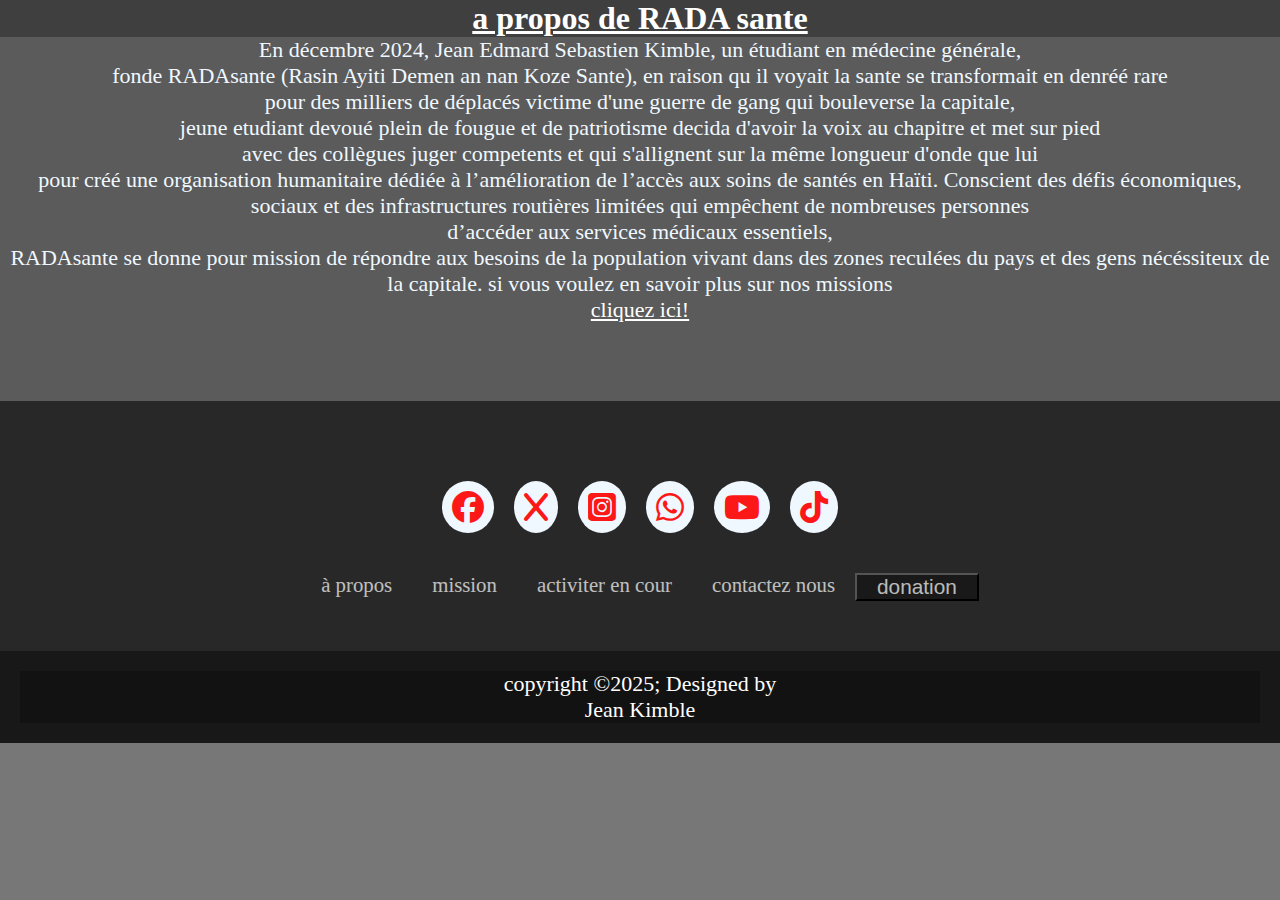
<file: a propos.html>
<!DOCTYPE html>
<html lang="en">
    <head>
        <meta charset="UTF-8">
        <meta name="viewport"content="width-device-width,initial-scale=1.0">
        <link rel="stylesheet"href="a propos.css">
        <link rel="stylesheet" href="https://cdnjs.cloudflare.com/ajax/libs/font-awesome/6.7.2/css/all.min.css" integrity="sha512-Evv84Mr4kqVGRNSgIGL/F/aIDqQb7xQ2vcrdIwxfjThSH8CSR7PBEakCr51Ck+w+/U6swU2Im1vVX0SVk9ABhg==" crossorigin="anonymous" referrerpolicy="no-referrer" />
    </head>
    <body>
    <h1><strong><u>a propos de RADA sante</u></strong></h1>
    <p>En décembre 2024, Jean Edmard Sebastien Kimble, un étudiant en médecine générale, <br> fonde  RADAsante (Rasin Ayiti Demen an nan Koze Sante),  en raison qu il voyait la sante se transformait en denréé rare<br>
        pour des milliers de déplacés victime d'une guerre de gang  qui bouleverse la capitale,<br>jeune etudiant devoué plein de fougue
         et de patriotisme decida d'avoir la voix au chapitre et met sur pied <br> avec des collègues juger competents et qui s'allignent sur la même longueur d'onde que lui<br>
         pour créé une organisation humanitaire dédiée à l’amélioration de l’accès aux soins de santés en Haïti. Conscient des défis économiques, <br>
         sociaux et des infrastructures routières limitées qui empêchent de nombreuses personnes<br> d’accéder aux services médicaux essentiels, 
         <br>RADAsante se donne pour mission de répondre aux besoins de la population vivant dans des zones reculées du pays et des gens nécéssiteux de la capitale.
         si vous voulez en savoir plus sur nos missions <a href="mission.html">cliquez ici!</a>  <br><br><br>
  <footer>
          
    <div class="contenu-footer">
      <div class="reseaux">
        <a href="https://www.facebook.com/RADAsante" target="blank"><i class="fa-brands fa-facebook"></i></a>
            <a href="https://www.x.com/radasante509" target="blank"><i class="fa-solid fa-x"></i></a></LI>
            <a href="https://www.instagram.com/radasante509" target="blank"><i class="fa-brands fa-square-instagram"></i></a>
             <a href="https://whatsapp.com/channel/0029Vb9d7ydJ3jurv99Mgh3i"><i class="fa-brands fa-whatsapp"></i></a>
             <a href="https://www.youtube.com/@RADASantehaiti" target="blank"><i class="fa-brands fa-youtube"></i></a>
                <a href="https://www.tiktok.com/@radasante" target="blank"><i class="fa-brands fa-tiktok"></i></a>
    </div>
    <div class="about">
      <ul>
     <li><a href="">à propos</a></li>
   <li> <a href="mission.html">mission</a></LI>
    <li><a href="activite.html">activiter en cour</a></li>
    <li><a href="mailto:radasantehaiti@gmail.com">contactez nous</a></li>
  <li><button><a href="alerte.html" class="donation" >donation</a></button></li>
        </ul>
    </div>
     </div>
     <div class="footerbottom">
      <p>copyright &copy;2025; Designed by <span class="designed">Jean Kimble</span> </p>
    </div>
  </footer>
    </body>
</html>
</file>
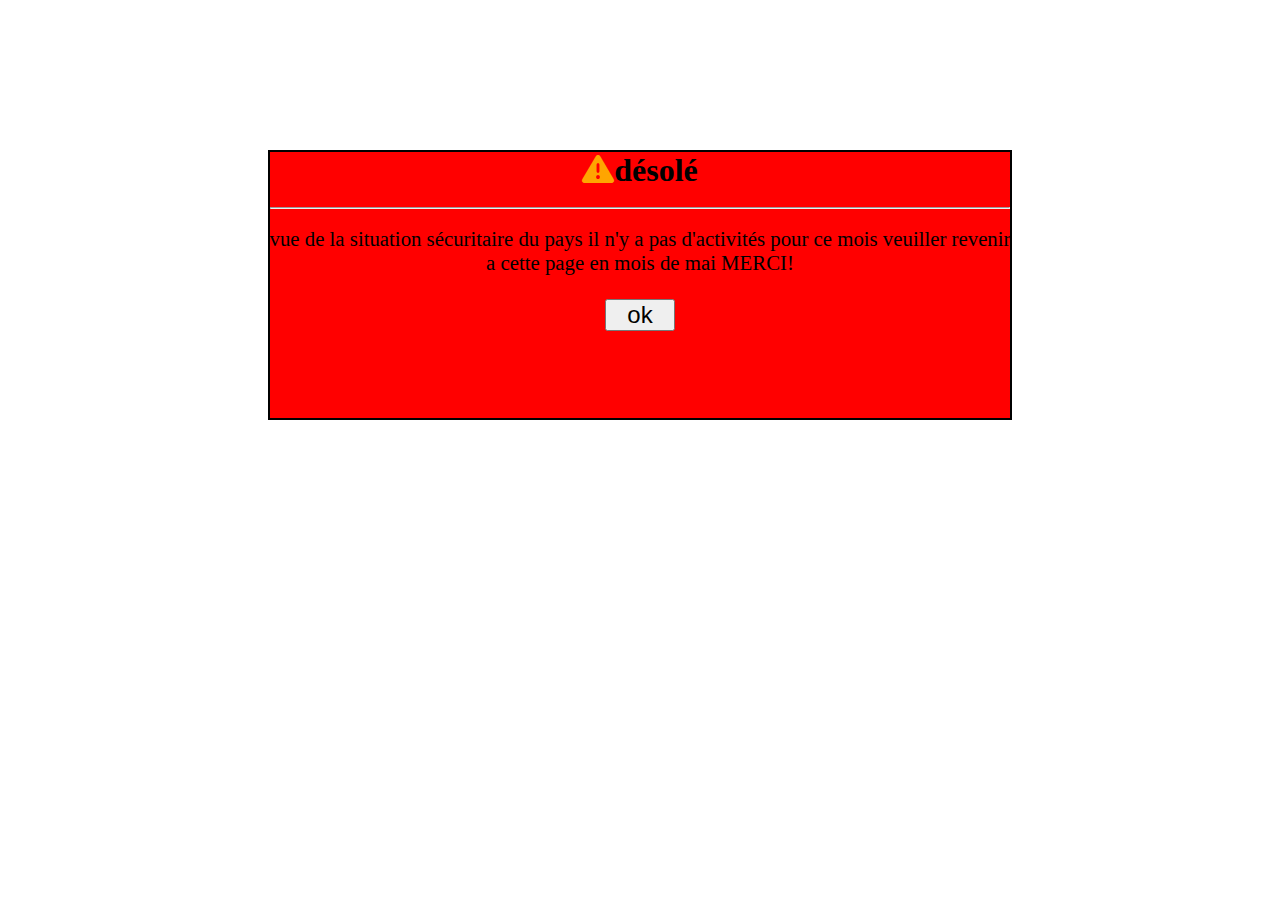
<file: activite.html>
<!DOCTYPE html>
<html lang="en">
    <head>
    <meta charset="UTF-8">
    <meta name="viewport"
    content="width=device-width,
    initial-scale=1.0">
    <title>RADA sante</title>
    <link rel="stylesheet" href="https://cdnjs.cloudflare.com/ajax/libs/font-awesome/6.7.2/css/all.min.css" integrity="sha512-Evv84Mr4kqVGRNSgIGL/F/aIDqQb7xQ2vcrdIwxfjThSH8CSR7PBEakCr51Ck+w+/U6swU2Im1vVX0SVk9ABhg==" crossorigin="anonymous" referrerpolicy="no-referrer" />
    <link rel="preconnect" href="https://fonts.googleapis.com">
<link rel="preconnect" href="https://fonts.gstatic.com" crossorigin>
<link href="https://fonts.googleapis.com/css2?family=Oswald:wght@200..700&family=Poppins:ital,wght@0,100;0,200;0,300;0,400;0,500;0,600;0,700;0,800;0,900;1,100;1,200;1,300;1,400;1,500;1,600;1,700;1,800;1,900&display=swap" rel="stylesheet">
    <link rel="stylesheet" href="activite.css">
  <script src=" https://ajax.aspnetcdn.com/ajax/jQuery/jquery-3.7.1.min.js"></script>
  </head>
  <body>
	<div class="box">
		<h1><i class="fa-solid fa-triangle-exclamation"></i><span>désolé</span></h1><br>
		<hr><br>
		<p>vue de la situation sécuritaire  du pays il n'y a
			pas d'activités pour ce mois veuiller revenir <br>a cette page en mois de mai MERCI!<br><br>
			<a href="index.html"><button>ok</button></a>
		</p>
	</div>
  </body>
  </html>
</file>
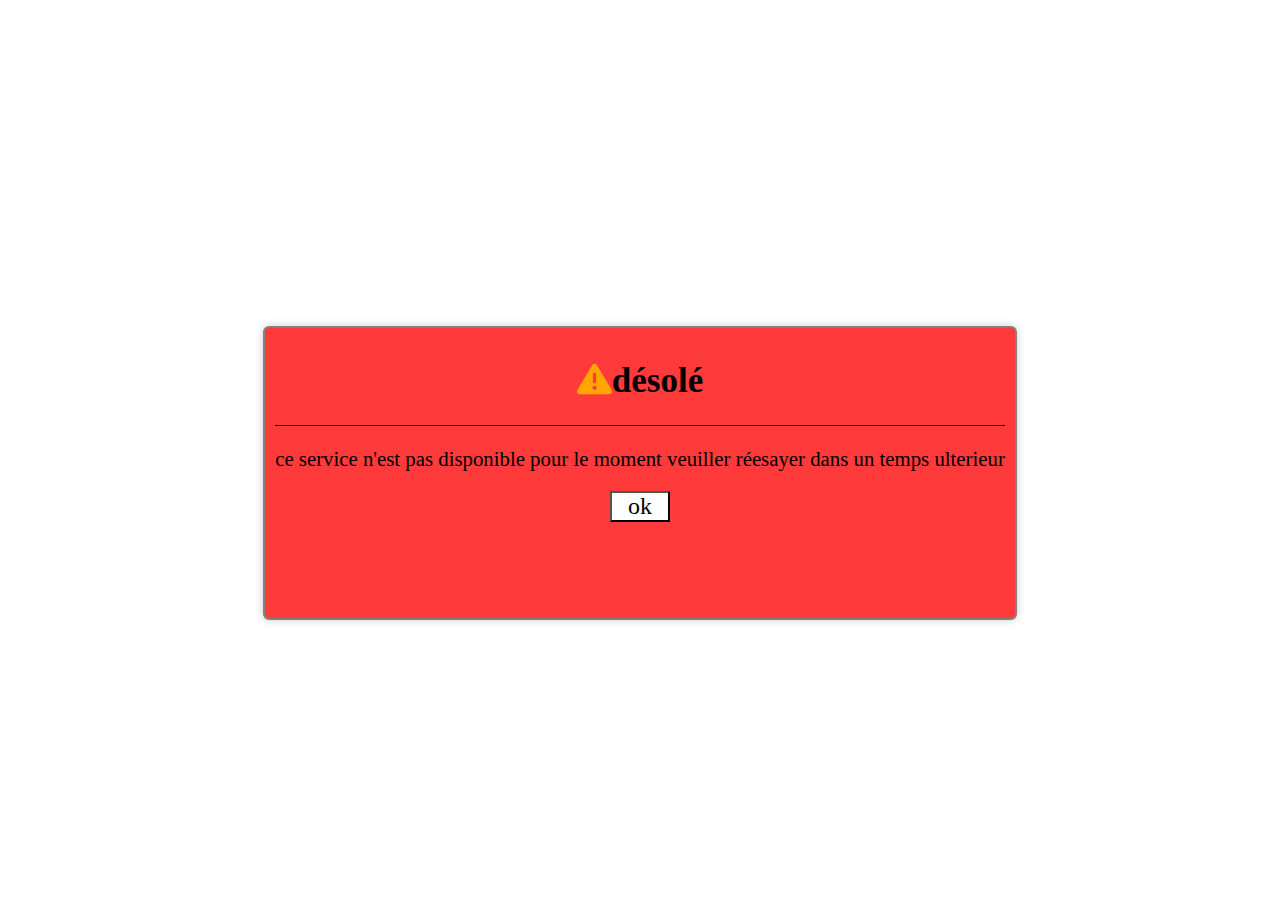
<file: alerte.html>
<!DOCTYPE html>
<html lang="an">
    <head>
        <meta charset="UTF-8">
        <meta  name="viewport"content="width-device-width,initial-scale=1.0">
        <link rel="stylesheet" href="alert.css">
        <link rel="stylesheet" href="https://cdnjs.cloudflare.com/ajax/libs/font-awesome/6.7.2/css/all.min.css" integrity="sha512-Evv84Mr4kqVGRNSgIGL/F/aIDqQb7xQ2vcrdIwxfjThSH8CSR7PBEakCr51Ck+w+/U6swU2Im1vVX0SVk9ABhg==" crossorigin="anonymous" referrerpolicy="no-referrer" />
    </head>
    <body>
        <div class="alert">
            <h1><i class="fa-solid fa-triangle-exclamation"></i>désolé</h1>
            <hr>
        <p>ce service n'est pas disponible pour le moment veuiller réesayer dans un temps ulterieur</p>
        <button><a href="index.html">ok</a></button>
        </div>
    </body>
</html>
</file>
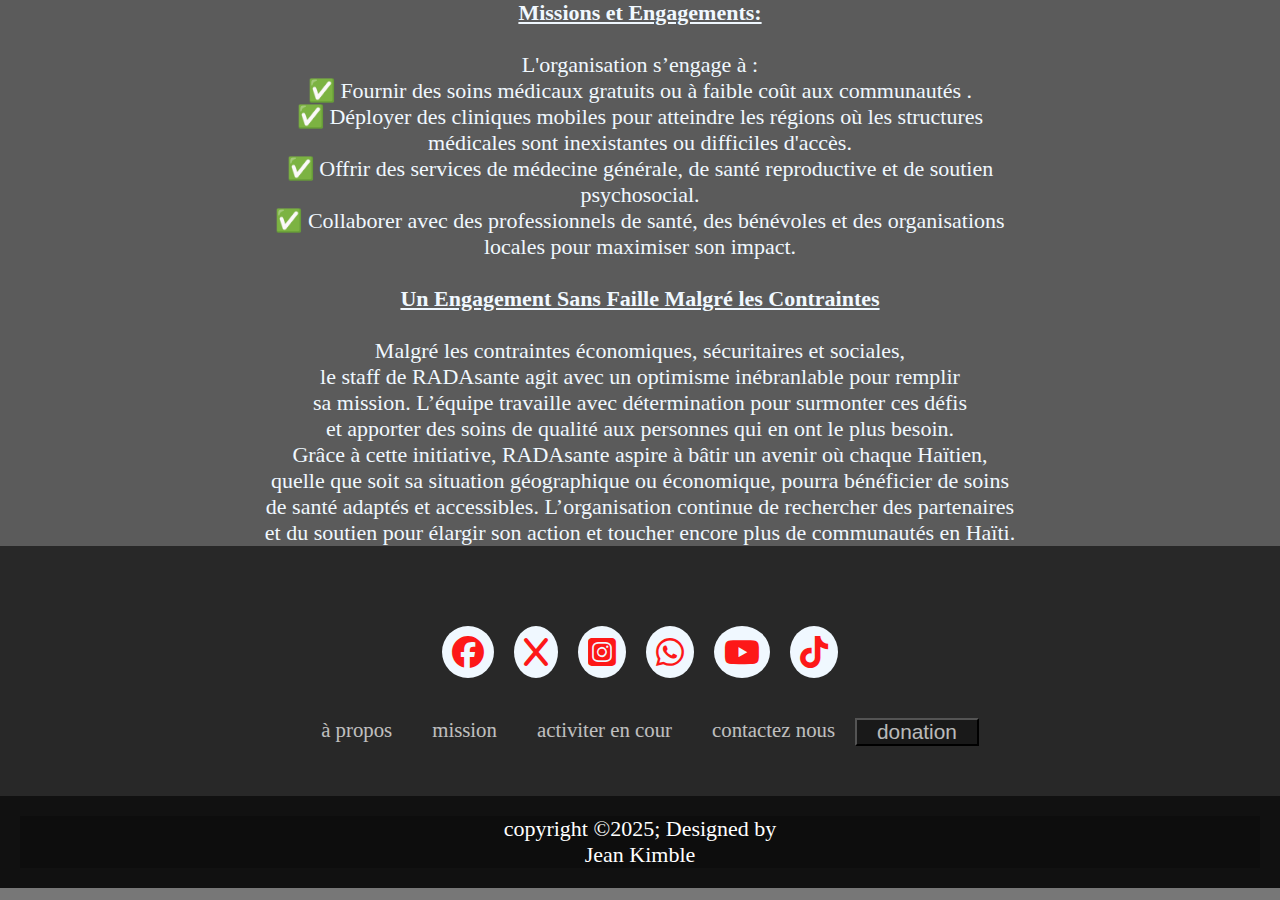
<file: mission.html>
<!DOCTYPE html>
<html lang="fr">
<head>
    <meta charset="UTF-8">
    <meta name="viewport" content="width=device-width, initial-scale=1.0">
    <link rel="stylesheet" href="https://cdnjs.cloudflare.com/ajax/libs/font-awesome/6.7.2/css/all.min.css" 
          integrity="sha512-Evv84Mr4kqVGRNSgIGL/F/aIDqQb7xQ2vcrdIwxfjThSH8CSR7PBEakCr51Ck+w+/U6swU2Im1vVX0SVk9ABhg==" 
          crossorigin="anonymous" referrerpolicy="no-referrer" />
    <link rel="stylesheet" href="mission.css">
    <title>missions</title>
</head>
<body>
<p><strong><u>Missions et Engagements:</u></strong><br>
L'organisation s’engage à :<br>
✅ Fournir des soins médicaux gratuits ou à faible coût aux communautés .<br>
✅ Déployer des cliniques mobiles pour atteindre les régions où les structures<br> médicales sont inexistantes ou difficiles d'accès.<br>
✅ Offrir des services de médecine générale, de santé reproductive et de soutien<br> psychosocial.<br>
✅ Collaborer avec des professionnels de santé, des bénévoles et des organisations <br>locales pour maximiser son impact.<br><br>

<strong><u>Un Engagement Sans Faille Malgré les Contraintes</u></strong><br>
Malgré les contraintes économiques, sécuritaires et sociales, <br>
le staff de RADAsante agit avec un optimisme inébranlable pour remplir<br> 
sa mission. L’équipe travaille avec détermination pour surmonter ces défis<br>
 et apporter des soins de qualité aux personnes qui en ont le plus besoin.<br>

Grâce à cette initiative, RADAsante aspire à bâtir un avenir où chaque Haïtien,<br>
 quelle que soit sa situation géographique ou économique, pourra bénéficier de soins<br>
 de santé adaptés et accessibles. L’organisation continue de rechercher des partenaires<br>
  et du soutien pour élargir son action et toucher encore plus de communautés en Haïti.</p>
  <footer>
          
    <div class="contenu-footer">
      <div class="reseaux">
        <a href="https://www.facebook.com/RADAsante" target="blank"><i class="fa-brands fa-facebook"></i></a>
            <a href="https://www.x.com/radasante509" target="blank"><i class="fa-solid fa-x"></i></a></LI>
            <a href="https://www.instagram.com/radasante509" target="blank"><i class="fa-brands fa-square-instagram"></i></a>
             <a href="https://whatsapp.com/channel/0029Vb9d7ydJ3jurv99Mgh3i"><i class="fa-brands fa-whatsapp"></i></a>
             <a href="https://www.youtube.com/@RADASantehaiti" target="blank"><i class="fa-brands fa-youtube"></i></a>
                <a href="https://www.tiktok.com/@radasante" target="blank"><i class="fa-brands fa-tiktok"></i></a>
    </div>
    <div class="about">
      <ul>
     <li><a href="a propos.html">à propos</a></li>
   <li> <a href="">mission</a></LI>
    <li><a href="activite.html">activiter en cour</a></li>
    <li><a href="mailto:radasantehaiti@gmail.com">contactez nous</a></li>
  <li><button><a href="alerte.html" class="donation" >donation</a></button></li>
        </ul>
    </div>
     </div>
     <div class="footerbottom">
      <p>copyright &copy;2025; Designed by <span class="designed">Jean Kimble</span> </p>
    </div>
  </footer>
</body>
</html>
</file>
<file: a propos.css>
/*styele3.css*/
*{
    margin: 0;
    padding: 0;
    box-sizing:border-box;
}
body{
    max-height: 500vh;
    height: 100%;
    background-image: url(https://cdn.pixabay.com/photo/2016/01/14/02/48/girl-1139277_1280.jpg);
    background-position:center 30%;
    background-size: cover;
    background-repeat: no-repeat;
    display: grid;
    grid-template-rows: auto 1fr auto;
    background-color: rgba(0, 0, 0, 0.534);

}
h1{
    text-align: center;
    background-color: rgba(0, 0, 0, 0.466);
    color: white;
}
p{
    text-align: center;
    color: aliceblue;
    display: flex;
    flex-direction: column;
    font-size: 22px;
    background-color: rgba(0, 0, 0, 0.233);
}
a{
   text-decoration: underline;
   color: white;
   
}
/*section-footer*/
footer{
    width: 100%;
   background-color: rgba(0, 0, 0, 0.658);
   color: white;
   max-width: 100%;
}
.contenu-footer{
   width: 100%;
   padding: 70px 30px 20px;
   max-width: 100%;
}
.reseaux{
   display: flex;
justify-content: center;
align-items: center;
}
.reseaux a{
   background-color: aliceblue;
   border-radius: 50%;
   padding: 10px;
   margin: 10px;
}
.reseaux a i{
   font-size: 2rem;
   color: red;
   opacity: 0.9;
}
.reseaux a:hover{
   background-color: black;
   transition: 0.5s;
}
.reseaux a:hover i{
color: white;
transition: 0.5s;
}

.about{
   margin: 30px 0;
   text-decoration: none;
}
.about ul{
    text-decoration: none;
   display: flex;
   justify-content: center;
   list-style-type: none;
}
.about ul li:hover a{
    color: aqua;
}
.about ul li a{
    text-decoration: none;
    color: white;
   margin: 20px;
   font-size: 1.3rem;
   opacity: 0.7;
transition: 0.5s;
}
.footerbottom{
   background-color: rgba(0, 0, 0, 0.384);
   padding: 20px;
   text-align: center;
}
.footerbottom p{
   color: white;
}
.designer{
   opacity: 0.7;
   text-transform: uppercase;
   letter-spacing: 1px;
   font-weight: 400;
   margin: 0px 5px;
}
@keyframes blinkcolors{
   0% {color:purple;}
   25% {color:red;}
   50% {color:blue;}
   75% {color:green;}
   100% {color:orangered;}
}
@keyframes blinkbackground{
   0% {background-color:white ;}
   25% {background-color: black;}
   50% {background-color: green;}
   75% {background-color: orangered;}
   100% {background-color: purple;}
}
.about button{
   animation: blinkbackground 1.5s infinite;
  background-color: rgba(0, 0, 0, 0.377);
   
}
.about button:hover{
   transform: scale(1.1);
}
.donation{
   animation: blinkcolors 1.5s infinite;   
}
@media(max-width:700px){
.about ul{
   flex-direction:column;
}
.about ul li{
   width: 100%;
   text-align: center;
   margin: 10px;
}
}
</file>
<file: activite.css>
*{
    padding: 0;
    margin: 0;
    box-sizing: border-box;
}
body{
    background-image:url(https://cdn.pixabay.com/photo/2016/01/14/02/48/girl-1139277_1280.jpg);
    background-position: center;
    background-repeat: no-repeat;
    background-position: center;
    background-size: cover;
    text-align: center;
    display: flex;
    justify-content: center;
    height: 100vh;
}
.box{
    background-color: red;
    height: 30vh;
    margin-top: 150px;
    border: 2px solid black;
}
p{
    font-size: 1.3rem;
}
button{
    font-size: 1.5rem;
    cursor: pointer;
    width: 70px;
}
button:hover{
    transform: scale(1.1);
    background-color: aqua;
    transition: 0.3s;
}
i{
    color: orange;
}
</file>
<file: alert.css>
*{
    margin: o;
    padding: 0;
    font-family: "poppins",serif;
}
body{
    background-image:url(https://cdn.pixabay.com/photo/2016/01/14/02/48/girl-1139277_1280.jpg);
    background-position: center;
    background-repeat: no-repeat;
    background-position: center;
    background-size: cover;
    text-align: center;
    display: flex;
    justify-content: center;
    height: 100vh;
}
.alert{
    background-color: rgba(255, 0, 0, 0.774);
    border: 2px solid gray;
    height: 30vh;
    padding:10px;
    border-radius: 6px;
    box-shadow: 0 0 10px rgba(0,0,0,0.2);
    margin-bottom: 10px;
    position: absolute;
    transform: translate(-50% -50%);
    bottom: 30%;
 
}
h1{
    text-align: center;
    font-size: 35px;
}
hr{
    background-color: black;
    border:0;
    width:100%;
    font-size: 1px;
    height: 1px;
}
p{
    font-size: 1.3rem;
}
a{
    text-decoration: none;
    color: black;
    cursor: pointer;
}
button{
    text-decoration: none;
    font-size: 1.5rem;
    width: 60px;
    align-items: center;
    background-color:white;
    cursor: pointer;
}
button:hover{
   background-color: aqua;
}
a:hover{
    color: aqua;
}
i{
    color: orange;
    font-size: 3l5px;
}
</file>
<file: mission.css>
/*styele3.css*/
*{
    margin: 0;
    padding: 0;
    box-sizing:border-box;
}
body{
    max-height: 500vh;
    height: 100%;
    background-image: url(https://cdn.pixabay.com/photo/2016/01/14/02/48/girl-1139277_1280.jpg);
    background-position:center 30%;
    background-size: cover;
    background-repeat: no-repeat;
    display: grid;
    grid-template-rows: auto 1fr auto;
    background-color: rgba(0, 0, 0, 0.534);

}
h1{
    text-align: center;
    background-color: rgba(0, 0, 0, 0.466);
    color: white;
}
p{
    text-align: center;
    color: aliceblue;
    display: flex;
    flex-direction: column;
    font-size: 22px;
    background-color: rgba(0, 0, 0, 0.233);
}
footer{
    width: 100%;
   background-color: rgba(0, 0, 0, 0.658);
   color: white;
   max-width: 100%;
}
.contenu-footer{
   width: 100%;
   padding: 70px 30px 20px;
   max-width: 100%;
}
.reseaux{
   display: flex;
justify-content: center;
align-items: center;
}
.reseaux a{
   background-color: aliceblue;
   border-radius: 50%;
   padding: 10px;
   margin: 10px;
}
.reseaux a i{
   font-size: 2rem;
   color: red;
   opacity: 0.9;
}
.reseaux a:hover{
   background-color: black;
   transition: 0.5s;
}
.reseaux a:hover i{
color: white;
transition: 0.5s;
}

.about{
   margin: 30px 0;
   text-decoration: none;
}
.about ul{
    text-decoration: none;
   display: flex;
   justify-content: center;
   list-style-type: none;
}
.about ul li:hover a{
    color: aqua;
}
.about ul li a{
    text-decoration: none;
    color: white;
   margin: 20px;
   font-size: 1.3rem;
   opacity: 0.7;
transition: 0.5s;
}
.footerbottom{
   background-color: rgba(0, 0, 0, 0.575);
   padding: 20px;
   text-align: center;
}
.footerbottom p{
   color: white;
}
.designer{
   opacity: 0.7;
   text-transform: uppercase;
   letter-spacing: 1px;
   font-weight: 400;
   margin: 0px 5px;
}
@keyframes blinkcolors{
   0% {color:purple;}
   25% {color:red;}
   50% {color:blue;}
   75% {color:green;}
   100% {color:orangered;}
}
@keyframes blinkbackground{
   0% {background-color:white ;}
   25% {background-color: black;}
   50% {background-color: green;}
   75% {background-color: orangered;}
   100% {background-color: purple;}
}
.about button{
   animation: blinkbackground 1.5s infinite;
  background-color: rgba(0, 0, 0, 0.377);
   
}
.about button:hover{
   transform: scale(1.1);
}
.donation{
   animation: blinkcolors 1.5s infinite;   
}
@media(max-width:700px){
.about ul{
   flex-direction:column;
}
.about ul li{
   width: 100%;
   text-align: center;
   margin: 10px;
}
}
</file>
